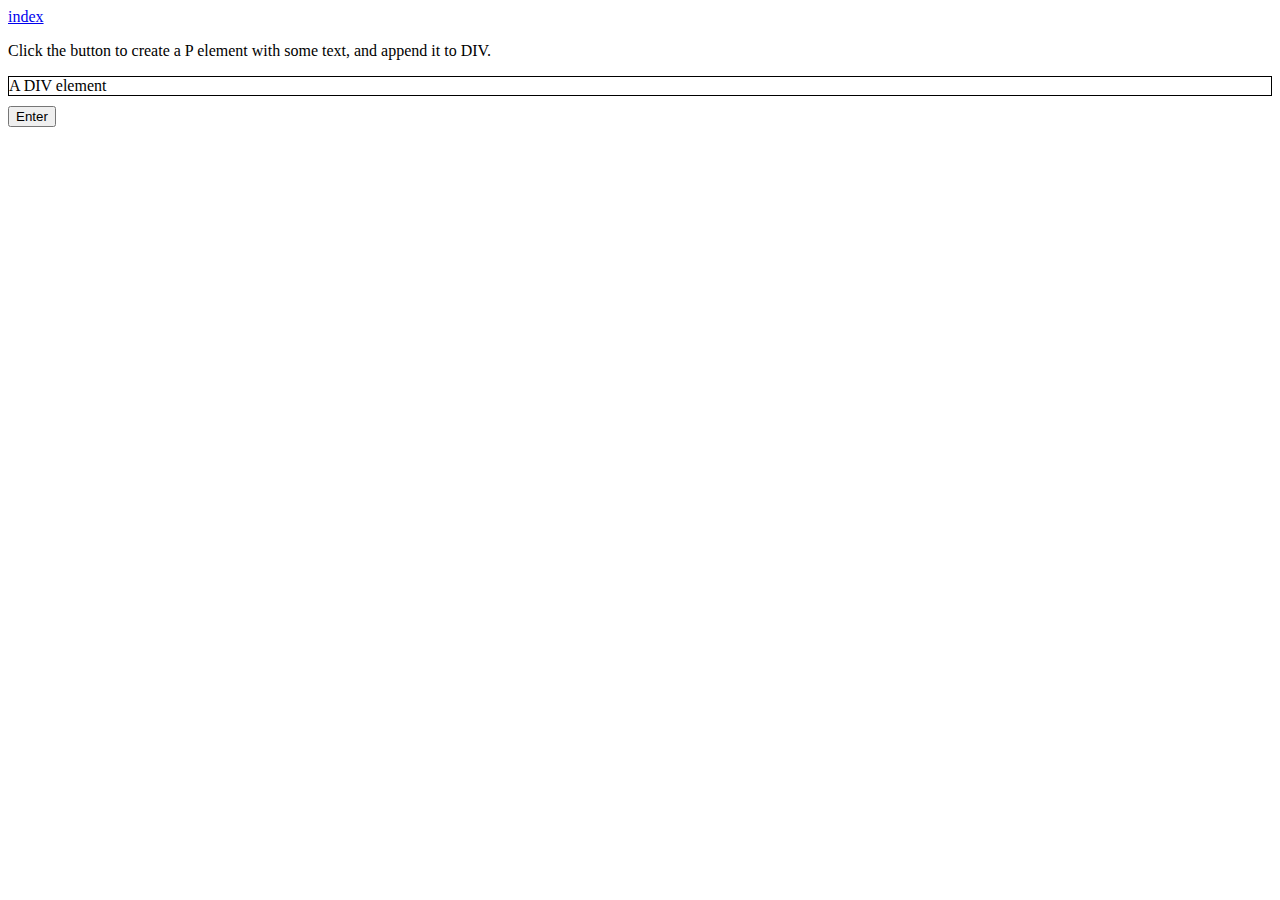
<file: opdracht 3.html>
<!DOCTYPE html>
<html lang="nl">
<head>
    <meta charset="UTF-8">
    <meta name="viewport" content="width=device-width, initial-scale=1">
    <link rel="stylesheet" href="styles/opdracht%203.css">
    <title>opdracht 3</title>
</head>
<body>
<nav><a href="index.html">index</a></nav>
<p>Click the button to create a P element with some text, and append it to DIV.</p>
<div id="myDIV">
    A DIV element
</div>
<button type="button" id="btnClick">Enter</button>
<script type="text/javascript" charset="utf-8" src="scripts/opdracht%203.js"></script>
</body>
</html>
</file>
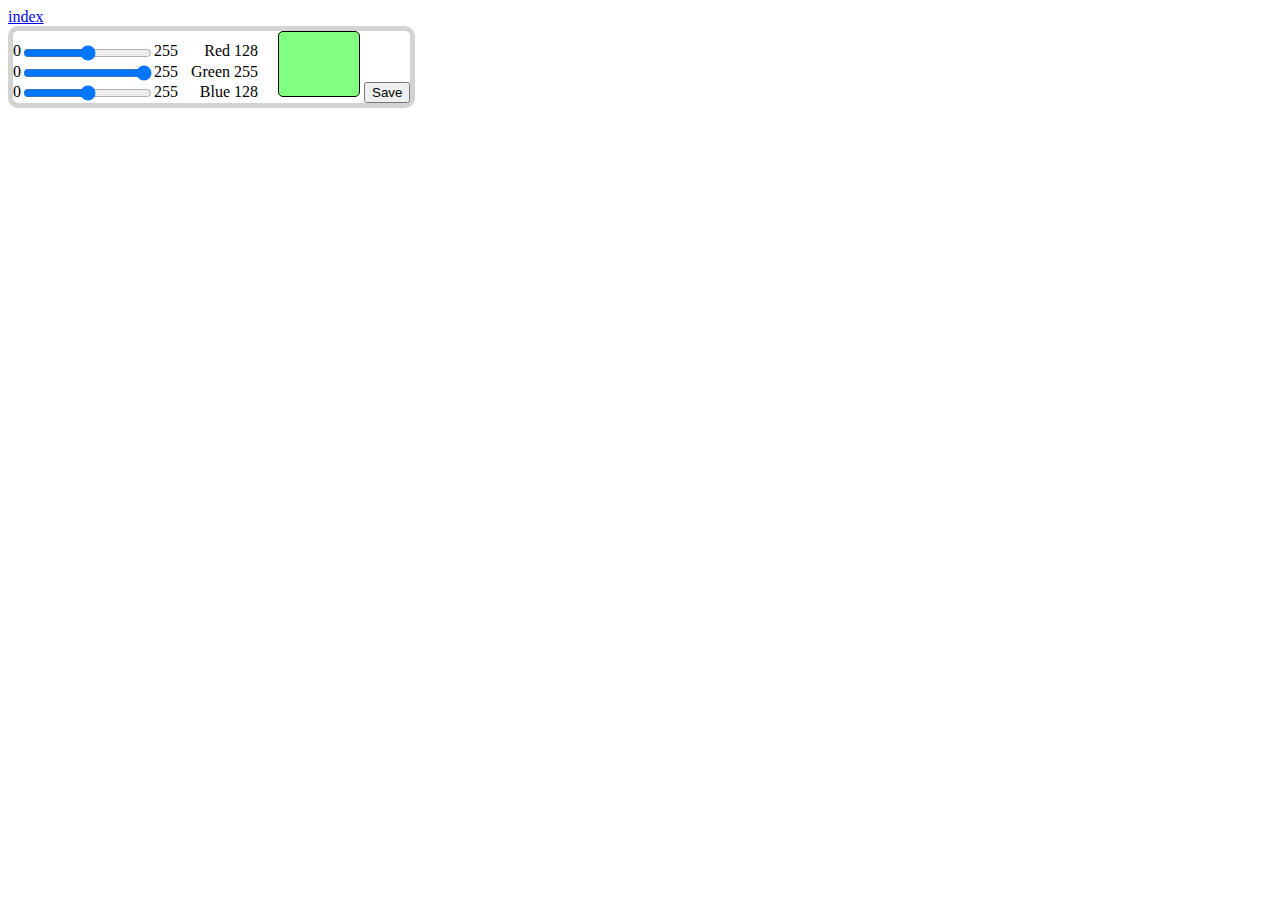
<file: opdracht colorpicker uitbreiding.html>
<!DOCTYPE html>
<html lang="nl">
<head>
    <meta charset="UTF-8">
    <meta name="viewport" content="width=device-width, initial-scale=1">
    <link rel="stylesheet" href="styles/colorpicker.css">
    <script type="text/javascript" charset="utf-8" src="scripts/colorpicker.js"></script>
    <title>colorpicker uitbreiding</title>
</head>
<body>
<nav><a href="index.html">index</a></nav>
<section class="colorPicker">
    <div class="components">
        <div class="component">
            <span>0<label for="sldRed"></label><input type="range" id="sldRed" class="slider" value="128" min="0" max="255" />255</span>
            <span>Red</span>
            <span id="lblRed">0</span>
        </div>
        <div class="component">
            <span>0<label for="sldGreen"></label><input type="range" id="sldGreen" class="slider" value="255" min="0" max="255" />255</span>
            <span>Green</span>
            <span id="lblGreen">0</span>
        </div>
        <div class="component">
            <span>0<label for="sldBlue"></label><input type="range" id="sldBlue" class="slider" value="128" min="0" max="255" />255</span>
            <span>Blue</span>
            <span id="lblBlue">0</span>
        </div>
    </div>
    <div class="swatch rounded" id="swatch"></div>
    <input type="button" id="btnSave" value="Save">
</section>
<section id="swatchComponents"></section>
</body>
</html>
</file>
<file: styles/colorpicker.css>
.slider {
    vertical-align:middle;
}
.component span:nth-of-type(2) {
    display:inline-block;
    width:3em;
    text-align:right;
}
.components {
    display:inline-block;
    height:100%;
}
.colorPicker {
    display:inline-block;
    border:solid 5px lightgrey;
    border-radius:10px;
    margin-bottom:20px;
}
.swatch {
    display:inline-block;
    border:solid 1px black;
    margin:0 0 0 1em;
    height:4em;
    width:5em;
}
.swatch.rounded {
    border-radius:5px;
}
.swatch>input {
    float:right;
}
</file>
